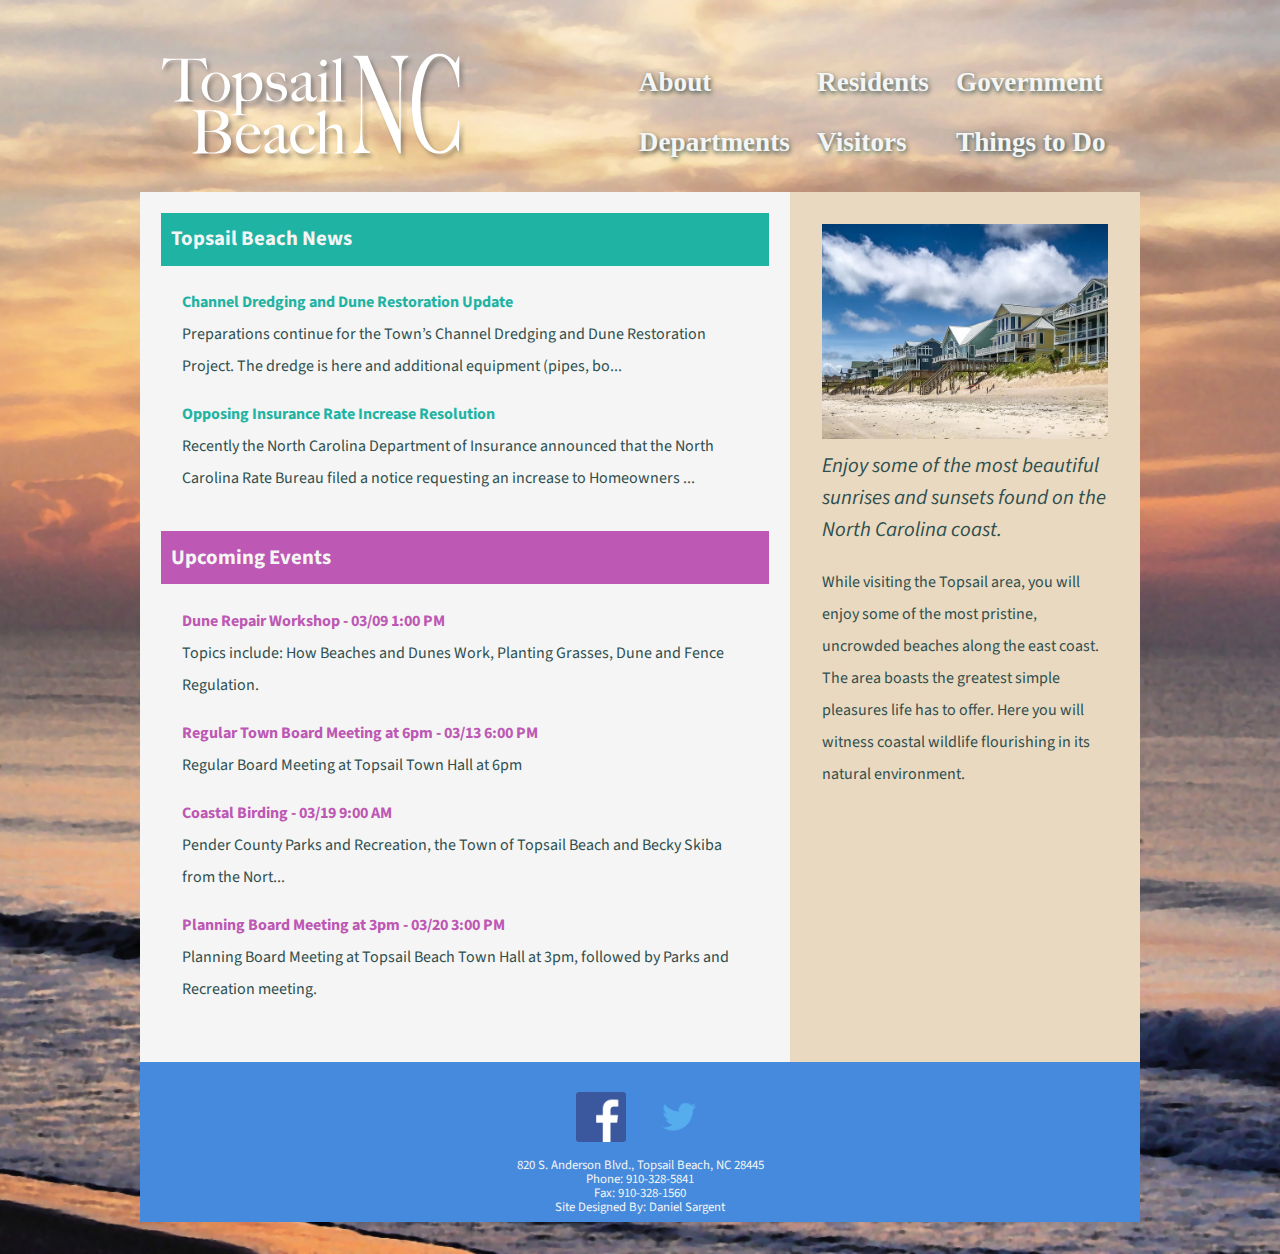
<file: index.html>
<!DOCTYPE html>
<html lang="en" dir="ltr">
  <head>
    <meta charset="utf-8">
    <link rel="stylesheet" type="text/css" href="styles.css">
    <title>Topsail Beach | Home</title>
  </head>
  <body>
    <div class="container">
      
    <header>
      <a href="index.html"><img src="img/logo.png" id="titleimg" alt="image of logo"></a>
      <nav>
          <table>
            <tr>
              <td><a href="about.html">About</a></td>
              <td><a href="residents.html">Residents</a></td>
              <td><a href="government.html">Government</a></td>
            </tr>
            <tr>
              <td><a href="departments.html">Departments</a></td>
              <td>Visitors</td>
              <td>Things to Do</td>
            </tr>
          </table>
      </nav>
    </header>

    <main>
    <section>
      
      
      <h2 id="header01">Topsail Beach News</h2>
      <article id="article01">

        <div class="item">
          <h3>Channel Dredging and Dune Restoration Update</h3>
          <p>
            Preparations continue for the Town’s Channel Dredging and Dune Restoration Project.  The dredge is here and additional equipment (pipes, bo...
          </p>
        </div>

        <div class="item">
          <h3>Opposing Insurance Rate Increase Resolution</h3>
          <p>
            Recently the North Carolina Department of Insurance announced that the North Carolina Rate Bureau filed a notice requesting an increase to Homeowners ...
          </p>
         </div>

      </article>


      <h2 id="header02">Upcoming Events</h2>
      <article id="article02">

        <div class="item">
          <h3>Dune Repair Workshop - 03/09 1:00 PM</h3>
          <p>
            Topics include: How Beaches and Dunes Work, Planting Grasses, Dune and Fence Regulation.
          </p>
        </div>
        
        <div class="item">
          <h3>Regular Town Board Meeting at 6pm - 03/13 6:00 PM</h3>
          <p>
            Regular Board Meeting at Topsail Town Hall at 6pm
          </p>
        </div>

        <div class="item">
          <h3>Coastal Birding - 03/19 9:00 AM</h3>
          <p>
            Pender County Parks and Recreation, the Town of Topsail Beach and Becky Skiba from the Nort...
          </p>
        </div>

        <div class="item">
          <h3>Planning Board Meeting at 3pm - 03/20 3:00 PM</h3>
          <p>
            Planning Board Meeting at Topsail Beach Town Hall at 3pm, followed by Parks and Recreation meeting.
          </p>
        </div>

      </article>
    </section>
    
    </main>


    <aside>
      <img src="img/topsailimg.jpg" id="asideimg" alt="image of beach houses">
      <div class="item">
        <h2>Enjoy some of the most beautiful sunrises and sunsets found on the North Carolina coast.</h2> 
        <p>
          While visiting the Topsail area, you will enjoy some of the most pristine, uncrowded beaches along the east coast. The area boasts the greatest simple pleasures life has to offer. Here you will witness coastal wildlife flourishing in its natural environment.
        </p>
      </div>
    </aside>

    <footer>
      <a href="https://www.facebook.com"><img src="img/facebook.png" class="socialmedialogo" alt="facebook logo"></a>
      <a href="https://www.twitter.com"><img src="img/twitter.png" class="socialmedialogo" alt="twitter logo"></a>
      <p>
        820 S. Anderson Blvd., Topsail Beach, NC 28445<br>
        Phone: 910-328-5841<br>
        Fax: 910-328-1560<br>
        Site Designed By: Daniel Sargent
      </p>
    </footer>

  </div>
  </body>
</html>
</file>
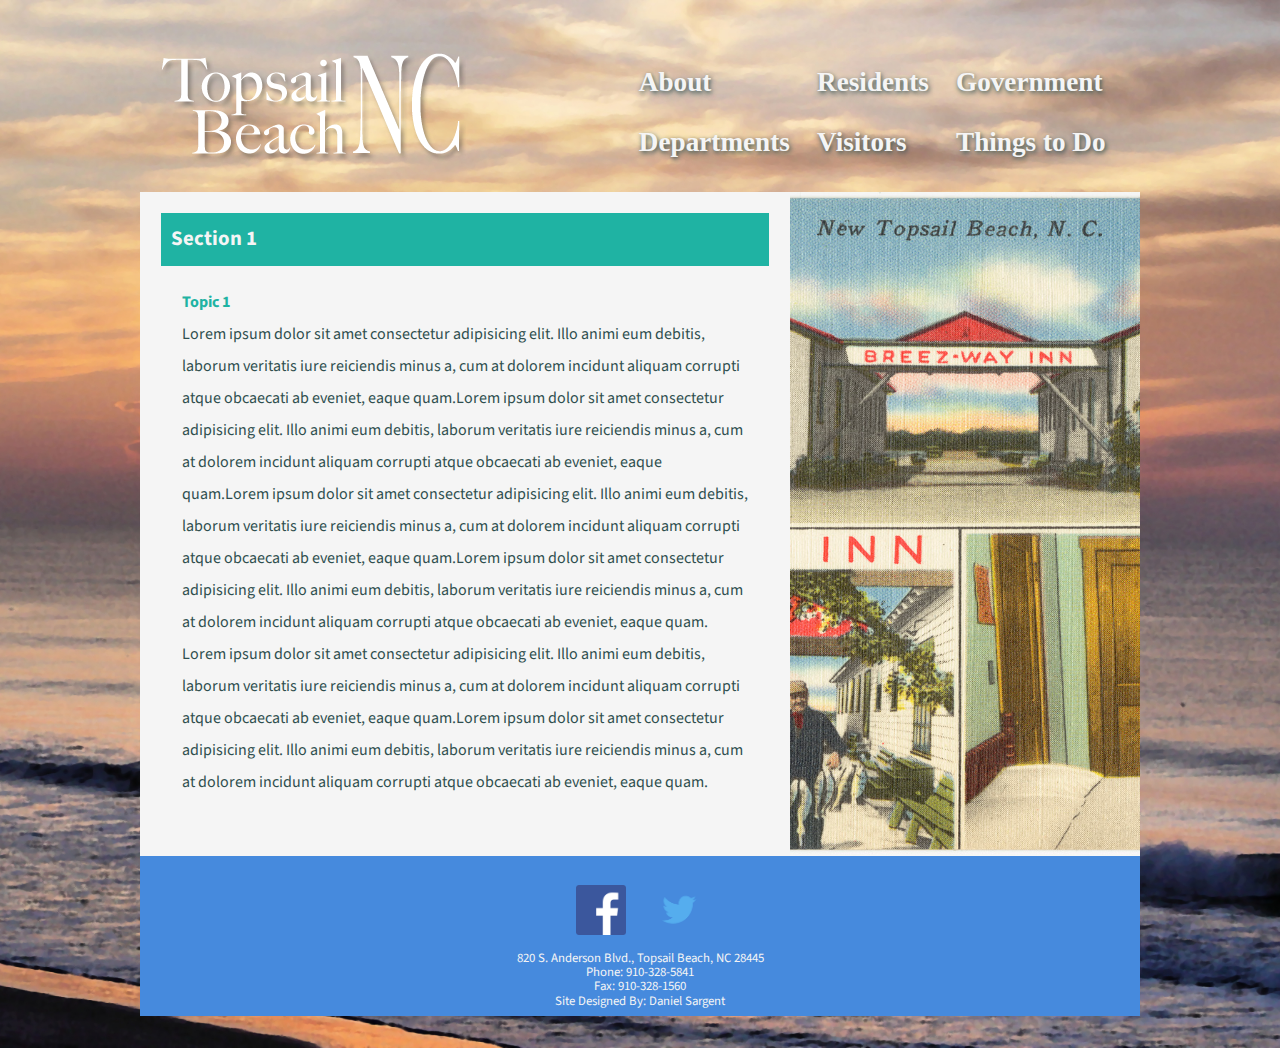
<file: about.html>
<!DOCTYPE html>
<html lang="en" dir="ltr">
  <head>
    <meta charset="utf-8">
    <link rel="stylesheet" type="text/css" href="styles.css">
    <title>Topsail Beach | About</title>
    <style>

      aside, aside h2{
        padding: 0em;
      }

      #asidecover{
      background-image: url("img/history.jpg");
      background-position: center;
      background-repeat: no-repeat;
      background-size: cover;
  }
    
    </style>
  </head>
  <body>
    <div class="container">
      
    <header>
      <a href="index.html"><img src="img/logo.png" id="titleimg" alt="image of logo"></a>
      <nav>
          <table>
            <tr>
              <td><a href="about.html">About</a></td>
              <td><a href="residents.html">Residents</a></td>
              <td><a href="government.html">Government</a></td>
            </tr>
            <tr>
              <td><a href="departments.html">Departments</a></td>
              <td>Visitors</td>
              <td>Things to Do</td>
            </tr>
          </table>
      </nav>
    </header>

    <main>
    <section>
      
      
      <h2 id="header01">Section 1</h2>
      <article id="article01">

        <div class="item">
          <h3>Topic 1</h3>
          <p>
            Lorem ipsum dolor sit amet consectetur adipisicing elit. Illo animi eum debitis, laborum veritatis iure reiciendis minus a, cum at dolorem incidunt aliquam corrupti atque obcaecati ab eveniet, eaque quam.Lorem ipsum dolor sit amet consectetur adipisicing elit. Illo animi eum debitis, laborum veritatis iure reiciendis minus a, cum at dolorem incidunt aliquam corrupti atque obcaecati ab eveniet, eaque quam.Lorem ipsum dolor sit amet consectetur adipisicing elit. Illo animi eum debitis, laborum veritatis iure reiciendis minus a, cum at dolorem incidunt aliquam corrupti atque obcaecati ab eveniet, eaque quam.Lorem ipsum dolor sit amet consectetur adipisicing elit. Illo animi eum debitis, laborum veritatis iure reiciendis minus a, cum at dolorem incidunt aliquam corrupti atque obcaecati ab eveniet, eaque quam.
          </p>
          <p>
              Lorem ipsum dolor sit amet consectetur adipisicing elit. Illo animi eum debitis, laborum veritatis iure reiciendis minus a, cum at dolorem incidunt aliquam corrupti atque obcaecati ab eveniet, eaque quam.Lorem ipsum dolor sit amet consectetur adipisicing elit. Illo animi eum debitis, laborum veritatis iure reiciendis minus a, cum at dolorem incidunt aliquam corrupti atque obcaecati ab eveniet, eaque quam.
          </p>
        </div>

      </article>
    </section>
    
    </main>

    <aside id="asidecover">
    </aside>

    <footer>
      <a href="https://www.facebook.com"><img src="img/facebook.png" class="socialmedialogo" alt="facebook logo"></a>
      <a href="https://www.twitter.com"><img src="img/twitter.png" class="socialmedialogo" alt="twitter logo"></a>
      <p>
        820 S. Anderson Blvd., Topsail Beach, NC 28445<br>
        Phone: 910-328-5841<br>
        Fax: 910-328-1560<br>
        Site Designed By: Daniel Sargent
      </p>
    </footer>

  </div>
  </body>
</html>
</file>
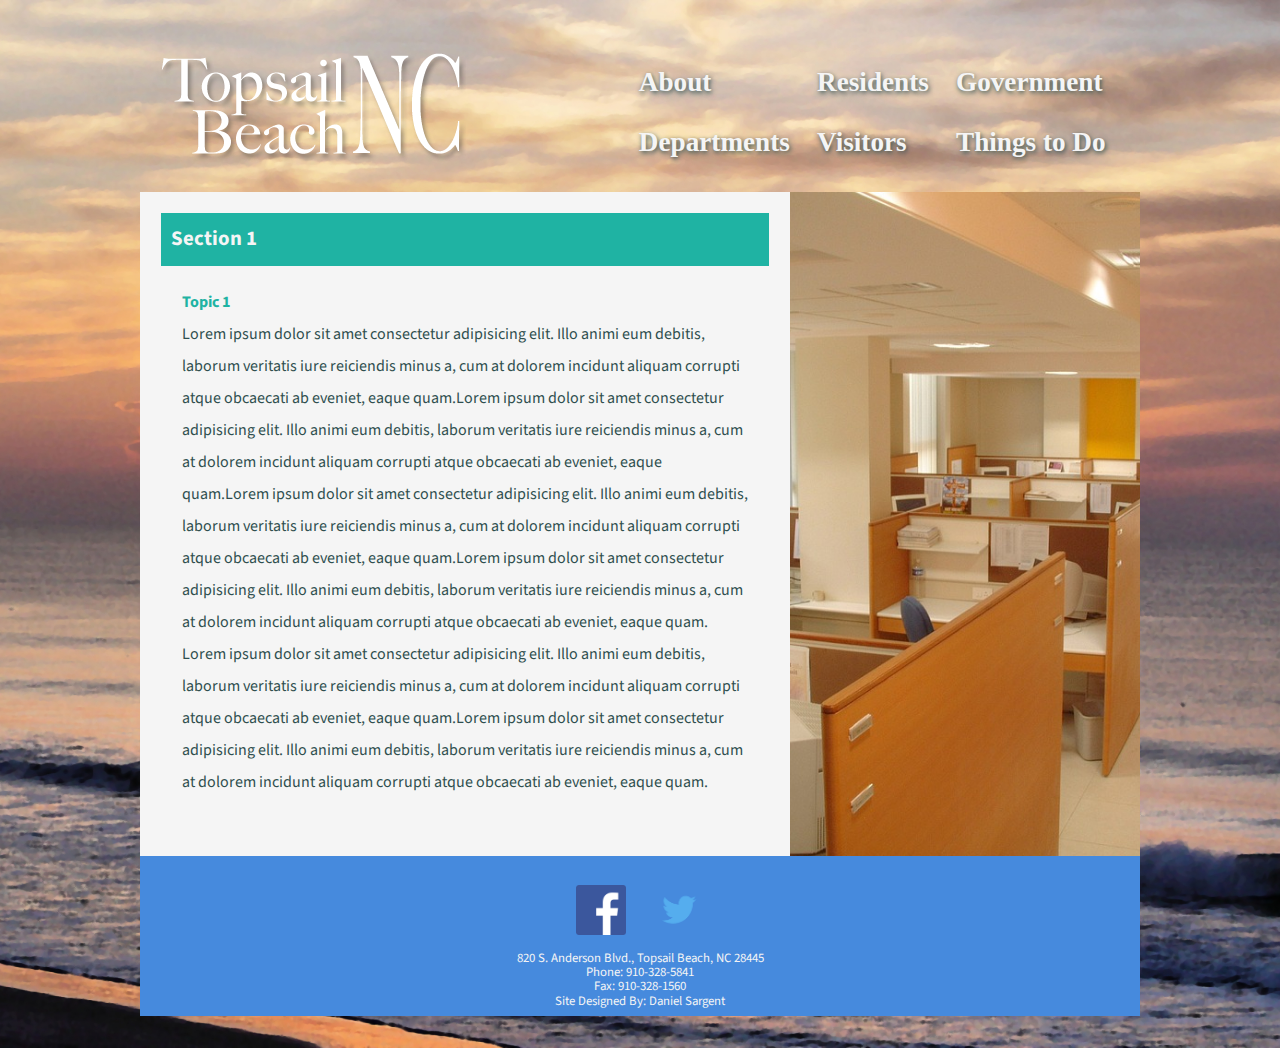
<file: departments.html>
<!DOCTYPE html>
<html lang="en" dir="ltr">
  <head>
    <meta charset="utf-8">
    <link rel="stylesheet" type="text/css" href="styles.css">
    <title>Topsail Beach | Departments</title>
    <style>

      aside, aside h2{
        padding: 0em;
      }

      #asidecover{
      background-image: url("img/offices.jpg");
      background-position: center;
      background-repeat: no-repeat;
      background-size: cover;
  }
    
    </style>
  </head>
  <body>
    <div class="container">
      
    <header>
      <a href="index.html"><img src="img/logo.png" id="titleimg" alt="image of logo"></a>
      <nav>
          <table>
            <tr>
              <td><a href="about.html">About</a></td>
              <td><a href="residents.html">Residents</a></td>
              <td><a href="government.html">Government</a></td>
            </tr>
            <tr>
              <td><a href="departments.html">Departments</a></td>
              <td>Visitors</td>
              <td>Things to Do</td>
            </tr>
          </table>
      </nav>
    </header>

    <main>
    <section>
      
      
      <h2 id="header01">Section 1</h2>
      <article id="article01">

        <div class="item">
          <h3>Topic 1</h3>
          <p>
            Lorem ipsum dolor sit amet consectetur adipisicing elit. Illo animi eum debitis, laborum veritatis iure reiciendis minus a, cum at dolorem incidunt aliquam corrupti atque obcaecati ab eveniet, eaque quam.Lorem ipsum dolor sit amet consectetur adipisicing elit. Illo animi eum debitis, laborum veritatis iure reiciendis minus a, cum at dolorem incidunt aliquam corrupti atque obcaecati ab eveniet, eaque quam.Lorem ipsum dolor sit amet consectetur adipisicing elit. Illo animi eum debitis, laborum veritatis iure reiciendis minus a, cum at dolorem incidunt aliquam corrupti atque obcaecati ab eveniet, eaque quam.Lorem ipsum dolor sit amet consectetur adipisicing elit. Illo animi eum debitis, laborum veritatis iure reiciendis minus a, cum at dolorem incidunt aliquam corrupti atque obcaecati ab eveniet, eaque quam.
          </p>
          <p>
              Lorem ipsum dolor sit amet consectetur adipisicing elit. Illo animi eum debitis, laborum veritatis iure reiciendis minus a, cum at dolorem incidunt aliquam corrupti atque obcaecati ab eveniet, eaque quam.Lorem ipsum dolor sit amet consectetur adipisicing elit. Illo animi eum debitis, laborum veritatis iure reiciendis minus a, cum at dolorem incidunt aliquam corrupti atque obcaecati ab eveniet, eaque quam.
          </p>
        </div>

      </article>
    </section>
    
    </main>

    <aside id="asidecover">
    </aside>

    <footer>
      <a href="https://www.facebook.com"><img src="img/facebook.png" class="socialmedialogo" alt="facebook logo"></a>
      <a href="https://www.twitter.com"><img src="img/twitter.png" class="socialmedialogo" alt="twitter logo"></a>
      <p>
        820 S. Anderson Blvd., Topsail Beach, NC 28445<br>
        Phone: 910-328-5841<br>
        Fax: 910-328-1560<br>
        Site Designed By: Daniel Sargent
      </p>
    </footer>

  </div>
  </body>
</html>
</file>
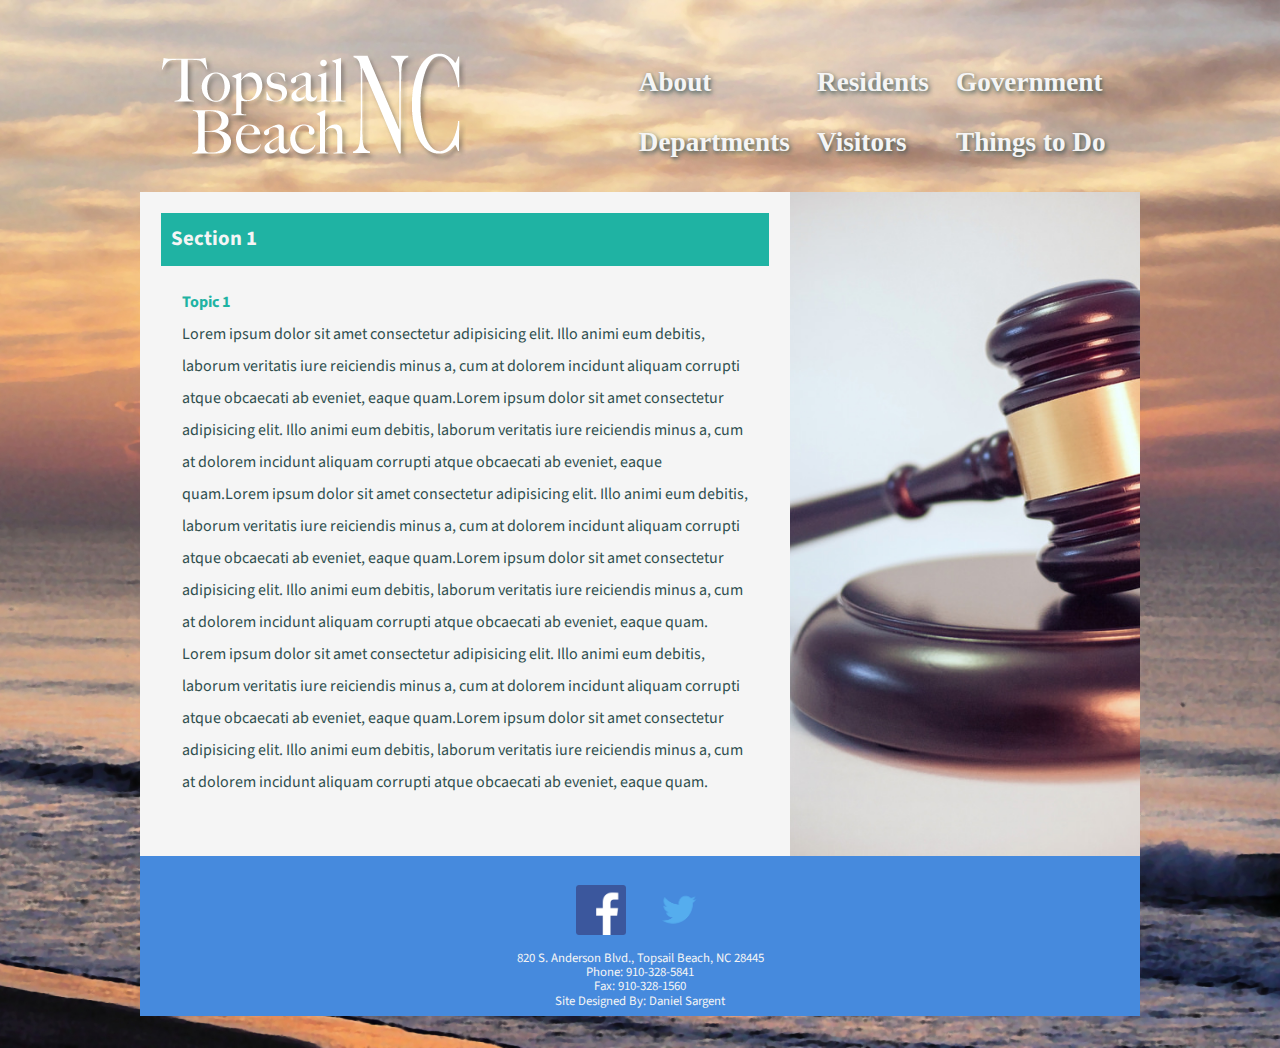
<file: government.html>
<!DOCTYPE html>
<html lang="en" dir="ltr">
  <head>
    <meta charset="utf-8">
    <link rel="stylesheet" type="text/css" href="styles.css">
    <title>Topsail Beach | Government</title>
    <style>

      aside, aside h2{
        padding: 0em;
      }

      #asidecover{
      background-image: url("img/government.jpg");
      background-position: center;
      background-repeat: no-repeat;
      background-size: cover;
  }
    
    </style>
  </head>
  <body>
    <div class="container">
      
    <header>
      <a href="index.html"><img src="img/logo.png" id="titleimg" alt="image of logo"></a>
      <nav>
          <table>
            <tr>
              <td><a href="about.html">About</a></td>
              <td><a href="residents.html">Residents</a></td>
              <td><a href="government.html">Government</a></td>
            </tr>
            <tr>
              <td><a href="departments.html">Departments</a></td>
              <td>Visitors</td>
              <td>Things to Do</td>
            </tr>
          </table>
      </nav>
    </header>

    <main>
    <section>
      
      
      <h2 id="header01">Section 1</h2>
      <article id="article01">

        <div class="item">
          <h3>Topic 1</h3>
          <p>
            Lorem ipsum dolor sit amet consectetur adipisicing elit. Illo animi eum debitis, laborum veritatis iure reiciendis minus a, cum at dolorem incidunt aliquam corrupti atque obcaecati ab eveniet, eaque quam.Lorem ipsum dolor sit amet consectetur adipisicing elit. Illo animi eum debitis, laborum veritatis iure reiciendis minus a, cum at dolorem incidunt aliquam corrupti atque obcaecati ab eveniet, eaque quam.Lorem ipsum dolor sit amet consectetur adipisicing elit. Illo animi eum debitis, laborum veritatis iure reiciendis minus a, cum at dolorem incidunt aliquam corrupti atque obcaecati ab eveniet, eaque quam.Lorem ipsum dolor sit amet consectetur adipisicing elit. Illo animi eum debitis, laborum veritatis iure reiciendis minus a, cum at dolorem incidunt aliquam corrupti atque obcaecati ab eveniet, eaque quam.
          </p>
          <p>
              Lorem ipsum dolor sit amet consectetur adipisicing elit. Illo animi eum debitis, laborum veritatis iure reiciendis minus a, cum at dolorem incidunt aliquam corrupti atque obcaecati ab eveniet, eaque quam.Lorem ipsum dolor sit amet consectetur adipisicing elit. Illo animi eum debitis, laborum veritatis iure reiciendis minus a, cum at dolorem incidunt aliquam corrupti atque obcaecati ab eveniet, eaque quam.
          </p>
        </div>

      </article>
    </section>
    
    </main>

    <aside id="asidecover">
    </aside>

    <footer>
      <a href="https://www.facebook.com"><img src="img/facebook.png" class="socialmedialogo" alt="facebook logo"></a>
      <a href="https://www.twitter.com"><img src="img/twitter.png" class="socialmedialogo" alt="twitter logo"></a>
      <p>
        820 S. Anderson Blvd., Topsail Beach, NC 28445<br>
        Phone: 910-328-5841<br>
        Fax: 910-328-1560<br>
        Site Designed By: Daniel Sargent
      </p>
    </footer>

  </div>
  </body>
</html>
</file>
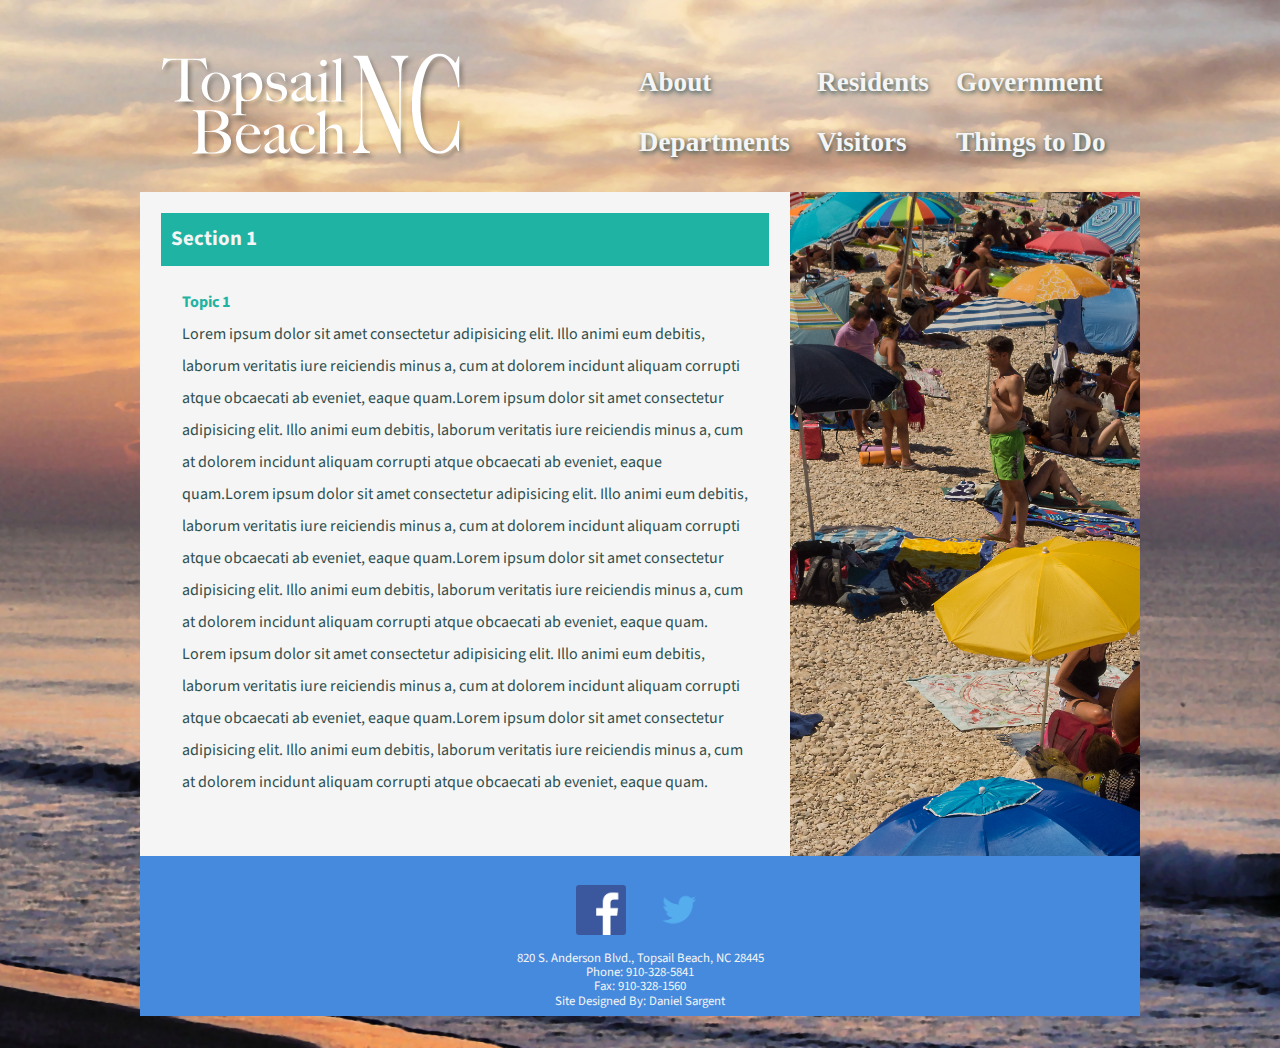
<file: residents.html>
<!DOCTYPE html>
<html lang="en" dir="ltr">
  <head>
    <meta charset="utf-8">
    <link rel="stylesheet" type="text/css" href="styles.css">
    <title>Topsail Beach | Residents</title>
    <style>

      aside, aside h2{
        padding: 0em;
      }

      #asidecover{
      background-image: url("img/beach.jpg");
      background-position: center;
      background-repeat: no-repeat;
      background-size: cover;
  }
    
    </style>
  </head>
  <body>
    <div class="container">
      
    <header>
      <a href="index.html"><img src="img/logo.png" id="titleimg" alt="image of logo"></a>
      <nav>
          <table>
            <tr>
              <td><a href="about.html">About</a></td>
              <td><a href="residents.html">Residents</a></td>
              <td><a href="government.html">Government</a></td>
            </tr>
            <tr>
              <td><a href="departments.html">Departments</a></td>
              <td>Visitors</td>
              <td>Things to Do</td>
            </tr>
          </table>
      </nav>
    </header>

    <main>
    <section>
      
      
      <h2 id="header01">Section 1</h2>
      <article id="article01">

        <div class="item">
          <h3>Topic 1</h3>
          <p>
            Lorem ipsum dolor sit amet consectetur adipisicing elit. Illo animi eum debitis, laborum veritatis iure reiciendis minus a, cum at dolorem incidunt aliquam corrupti atque obcaecati ab eveniet, eaque quam.Lorem ipsum dolor sit amet consectetur adipisicing elit. Illo animi eum debitis, laborum veritatis iure reiciendis minus a, cum at dolorem incidunt aliquam corrupti atque obcaecati ab eveniet, eaque quam.Lorem ipsum dolor sit amet consectetur adipisicing elit. Illo animi eum debitis, laborum veritatis iure reiciendis minus a, cum at dolorem incidunt aliquam corrupti atque obcaecati ab eveniet, eaque quam.Lorem ipsum dolor sit amet consectetur adipisicing elit. Illo animi eum debitis, laborum veritatis iure reiciendis minus a, cum at dolorem incidunt aliquam corrupti atque obcaecati ab eveniet, eaque quam.
          </p>
          <p>
              Lorem ipsum dolor sit amet consectetur adipisicing elit. Illo animi eum debitis, laborum veritatis iure reiciendis minus a, cum at dolorem incidunt aliquam corrupti atque obcaecati ab eveniet, eaque quam.Lorem ipsum dolor sit amet consectetur adipisicing elit. Illo animi eum debitis, laborum veritatis iure reiciendis minus a, cum at dolorem incidunt aliquam corrupti atque obcaecati ab eveniet, eaque quam.
          </p>
        </div>

      </article>
    </section>
    
    </main>

    <aside id="asidecover">
    </aside>

    <footer>
      <a href="https://www.facebook.com"><img src="img/facebook.png" class="socialmedialogo" alt="facebook logo"></a>
      <a href="https://www.twitter.com"><img src="img/twitter.png" class="socialmedialogo" alt="twitter logo"></a>
      <p>
        820 S. Anderson Blvd., Topsail Beach, NC 28445<br>
        Phone: 910-328-5841<br>
        Fax: 910-328-1560<br>
        Site Designed By: Daniel Sargent
      </p>
    </footer>

  </div>
  </body>
</html>
</file>
<file: styles.css>
@import url('https://fonts.googleapis.com/css?family=Source+Sans+Pro');

/* http://meyerweb.com/eric/tools/css/reset/
   v2.0 | 20110126
   License: none (public domain)
*/



html, body, div, span, applet, object, iframe,
h1, h2, h3, h4, h5, h6, p, blockquote, pre,
a, abbr, acronym, address, big, cite, code,
del, dfn, em, img, ins, kbd, q, s, samp,
small, strike, strong, sub, sup, tt, var,
b, u, i, center,
dl, dt, dd, ol, ul, li,
fieldset, form, label, legend,
table, caption, tbody, tfoot, thead, tr, th, td,
article, aside, canvas, details, embed,
figure, figcaption, footer, header, hgroup,
menu, nav, output, ruby, section, summary,
time, mark, audio, video {
	margin: 0;
	padding: 0;
	border: 0;
	font-size: 100%;
	font: inherit;
	vertical-align: baseline;
}
/* HTML5 display-role reset for older browsers */



article, aside, details, figcaption, figure,
footer, header, hgroup, menu, nav, section {
	display: block;
}
body {
	line-height: 1;
}
ol, ul {
	list-style: none;
}
blockquote, q {
	quotes: none;
}
blockquote:before, blockquote:after,
q:before, q:after {
	content: '';
	content: none;
}
table {
	border-collapse: collapse;
	border-spacing: 0;
}

  body{

    background-image: url("img/topsailart.jpg");
    background-repeat: no-repeat;
    background-position: center;
    background-size: cover;

    font-size: 1em;
    font-family: 'Source Sans Pro';
    color: darkslategrey;
    line-height: 200%;
    
    max-width: 1000px;
    margin: auto;
    padding: 2em;
  }

  .container{
    display: grid;

    grid-template-areas:
        "h h h h"
        "c c c a"
        "f f f f";

    grid-template-columns: 1fr 1fr 1fr 350px;
    grid-template-rows: 160px 1fr 160px;

  }

  header{
    grid-area: h;
    margin: 1.3em;
    background-color: transparent;
  }

  nav table{
    font-size: 1.7em;
    float: right;
  }

  nav table td{
    margin: .5em;
    padding: .5em;
  }

  h1{
    font-size: 2em;
    text-align: center;

  }

  h2{
    font-size: 1.3em;
    padding: .5em;
   
  }

 tr{
    text-align: left;
    font-weight: bold;
    color: whitesmoke;
    text-shadow: 1px 2px 5px darkslategray;
    font-family: 'Times New Roman';
  }

  main{
    grid-area: c;
    background-color: whitesmoke;
  }

  aside {
	grid-area: a;
	padding: 2em;
	background-color: #e9d9c0;
  }

  aside h2{
    padding: 0em 0em 1em 0em;
    font-style: italic;
  }

  #header01{
    background-color: #1fb3a3;
    color: whitesmoke;
    font-weight: bold;
  }

  #header02{
    background-color: #bd58b4;
    color: whitesmoke;
    font-weight: bold;
  }

  .h3{
    font-size: 1.1em;
    padding: .7em 0em;
  }

  #article01 h3{
    font-weight: bold;
    color: #1fb3a3;
  }

  #article02 h3{
    font-weight: bold;
    color: #bd58b4;
  } 

  footer{
    grid-area: f;
    background-color: #468add;
    color: whitesmoke;
    font-size: .8em;
    text-align: center;
    line-height: 110%;
    padding: 1em;
  }

  section, article, footer{
    padding: 1.3em;
  }

  #titleimg{
    margin: auto;
    float: left;
  }

  #asideimg{
    width: 100%;
  }

  .socialmedialogo{
    height: 50px;
    width: 50px;
    padding: 1em;
  }

  .item{
    padding: 0em 0em 1em 0em;
  }

  a:link{
    text-decoration: none;
    color: whitesmoke;
  }

  a:visited{
    text-decoration: none;
    color: whitesmoke;
  }

  a:hover{
    text-decoration: none;
    color: whitesmoke;
  }

  @media (max-width: 1024px) {

    header{
      text-align: center;
    }

    .container {
      grid-template-areas:
        "h" /* Header */
        "a" /* Aside */
        "c" /* Content */
        "f"; /* Footer */

      grid-template-columns: 1fr;
      grid-template-rows:
        auto /* Header */
        1fr /* Content */
        minmax(75px, auto) /* Aside */
        auto; /* Footer */
    }

    #titleimg{
      float: none;
    }

    nav table{
      float: none;
      margin: auto;
      text-align: center;
    }

 
  }
</file>
